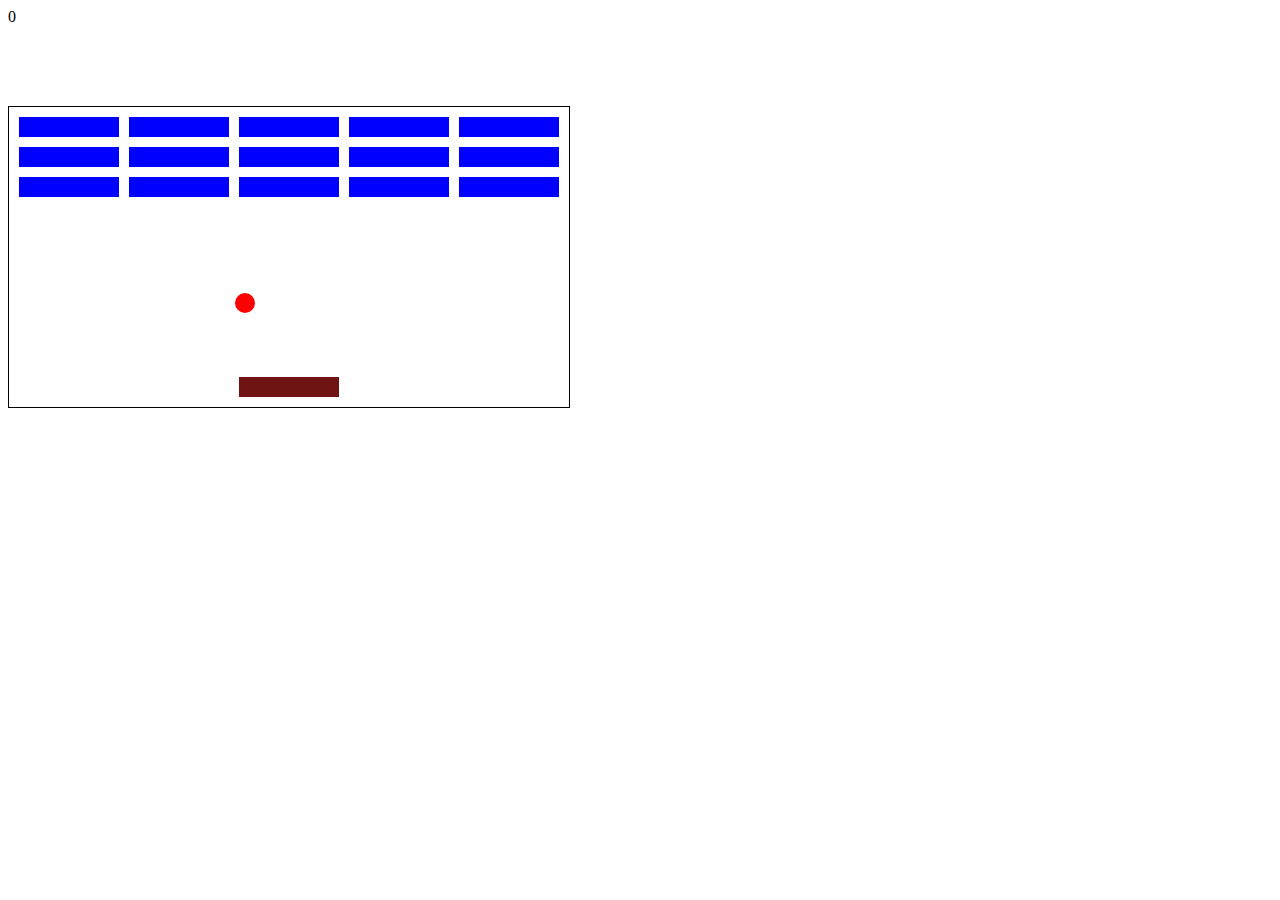
<file: javascript_project/breakout/index.html>
<!DOCTYPE html>
<html lang="en">
<head>
    <meta charset="UTF-8">
    <meta name="viewport" content="width=device-width, initial-scale=1.0">
    <title>Breakout</title>
    <link rel="stylesheet" href="style.css">
</head>
<body>
    <div id="score">0</div>
    <div class="grid">
      <div class="ball"></div>
    </div>


    <script src="index.js"></script>
</body>
</html>
</file>
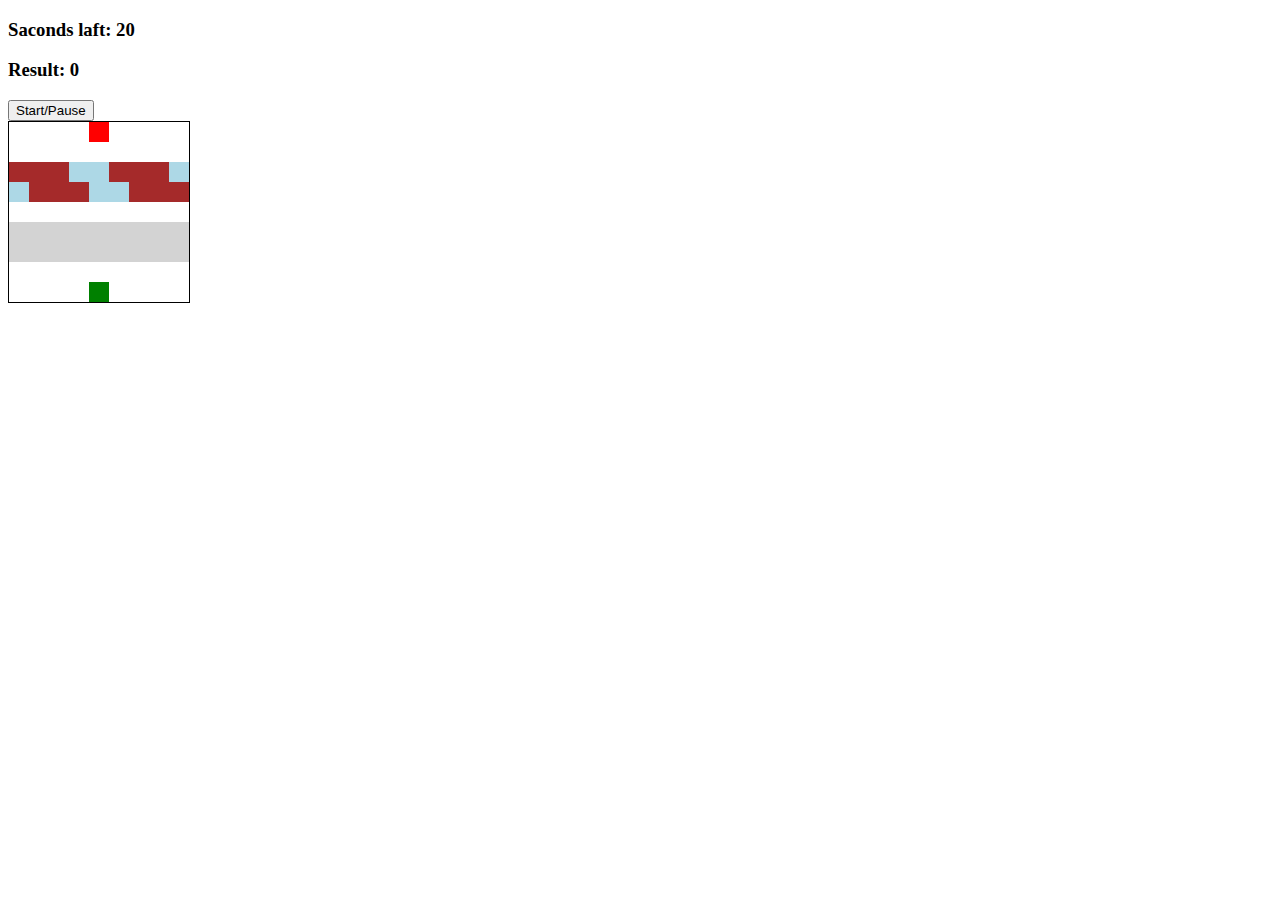
<file: javascript_project/frogger/index.html>
<!DOCTYPE html>
<html lang="en">
<head>
    <meta charset="UTF-8">
    <meta name="viewport" content="width=device-width, initial-scale=1.0">
    <title>Frogger</title>
    <link rel="stylesheet" href="style.css">
</head>
<body>
    <h3>Saconds laft: <span id="time-left">20</span></h3>
    <h3>Result: <span id="result">0</span></h3>

    <button id="start-pause-button">Start/Pause</button>
    <div class="grid">
        <div></div>
        <div></div>
        <div></div>
        <div ></div>
        <div class="ending-block"></div>
        <div></div>
        <div></div>
        <div></div>
        <div></div>
        <div></div>
        <div></div>
        <div></div>
        <div></div>
        <div></div>
        <div></div>
        <div></div>
        <div></div>
        <div></div>
        <div class="log-left l1"></div>
        <div class="log-left l2"></div>
        <div class="log-left l3"></div>
        <div class="log-left l4"></div>
        <div class="log-left l5"></div>
        <div class="log-left l1"></div>
        <div class="log-left l2"></div>
        <div class="log-left l3"></div>
        <div class="log-left l4"></div>

        <div class="log-right l5"></div>
        <div class="log-right l1"></div>
        <div class="log-right l2"></div>
        <div class="log-right l3"></div>
        <div class="log-right l4"></div>
        <div class="log-right l5"></div>
        <div class="log-right l1"></div>
        <div class="log-right l2"></div>
        <div class="log-right l3"></div>

        

        <div></div>
        <div></div>
        <div></div>
        <div></div>
        <div></div>
        <div></div>
        <div></div>
        <div></div>
        <div></div>

        <div class="car-left"></div>
        <div class="car-left"></div>
        <div class="car-left"></div>
        <div class="car-left"></div>
        <div class="car-left"></div>
        <div class="car-left"></div>
        <div class="car-left"></div>
        <div class="car-left"></div>
        <div class="car-left"></div>

        <div class="car-right"></div>
        <div class="car-right"></div>
        <div class="car-right"></div>
        <div class="car-right"></div>
        <div class="car-right"></div>
        <div class="car-right"></div>
        <div class="car-right"></div>
        <div class="car-right"></div>
        <div class="car-right"></div>

        <div></div>
        <div></div>
        <div></div>
        <div></div>
        <div></div>
        <div></div>
        <div></div>
        <div></div>
        <div></div>
        <div></div>
        <div></div>
        <div></div>
        <div></div>
        <div class="starting-block frog"></div>
        <div></div>
        <div></div>
        <div></div>
        <div></div>
        
    </div>

    <script src="app.js"></script>
</body>
</html>
</file>
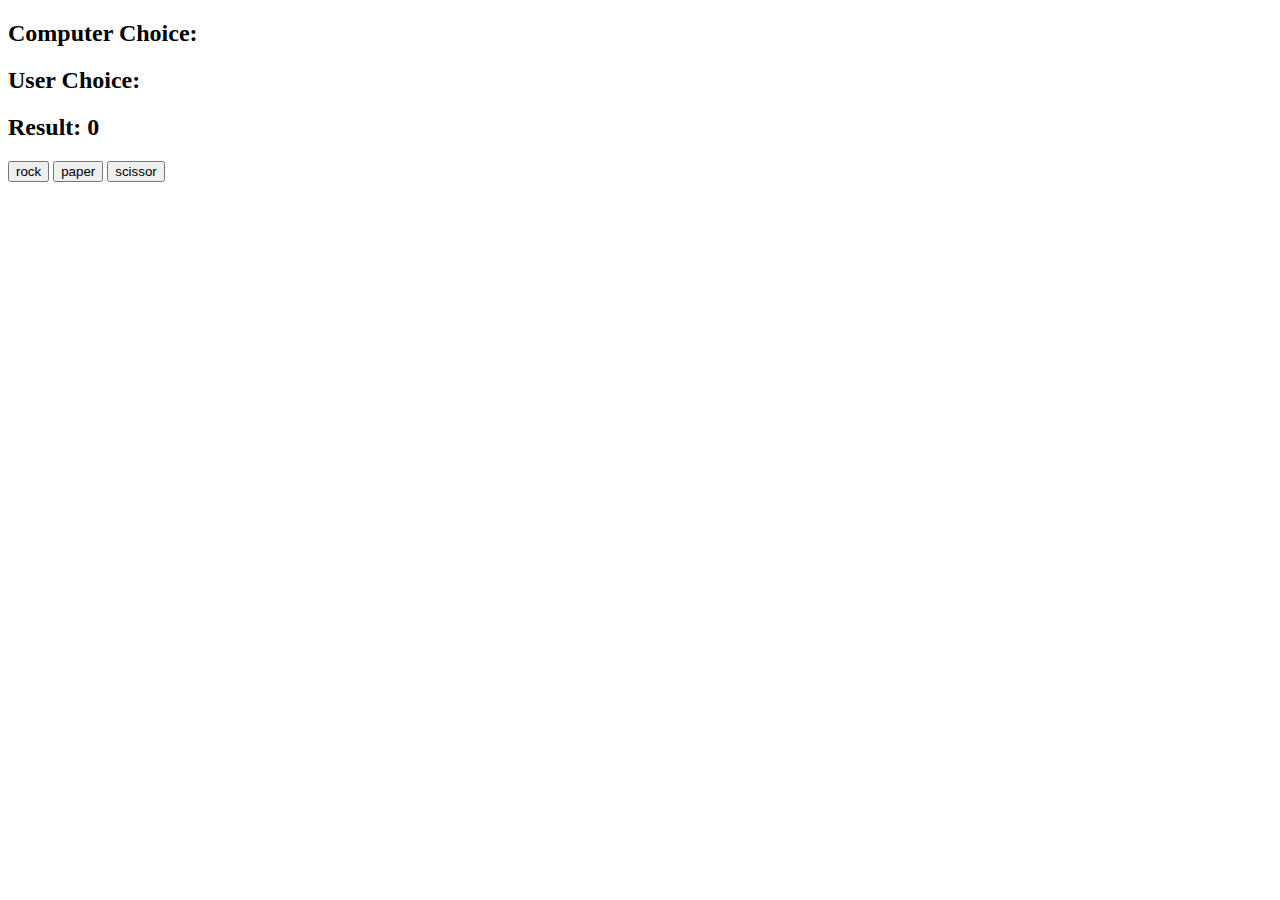
<file: javascript_project/rock-scossor game/index.html>
<!DOCTYPE html>
<html lang="en">
<head>
    <meta charset="UTF-8">
    <meta name="viewport" content="width=device-width, initial-scale=1.0">
    <title>Rock paper scissor game</title>
</head>
<body>
    <h2>Computer Choice: <span id="computer-choice"></span></h2>
    <h2>User Choice: <span id="user-choice"></span></h2>
    <h2>Result: <span id="result">0</span></h2>


    <button id="rock">rock</button>
    <button id="paper">paper</button>
    <button id="scissor">scissor</button>

    <script src="app1.js"></script>
</body>
</html>
</file>
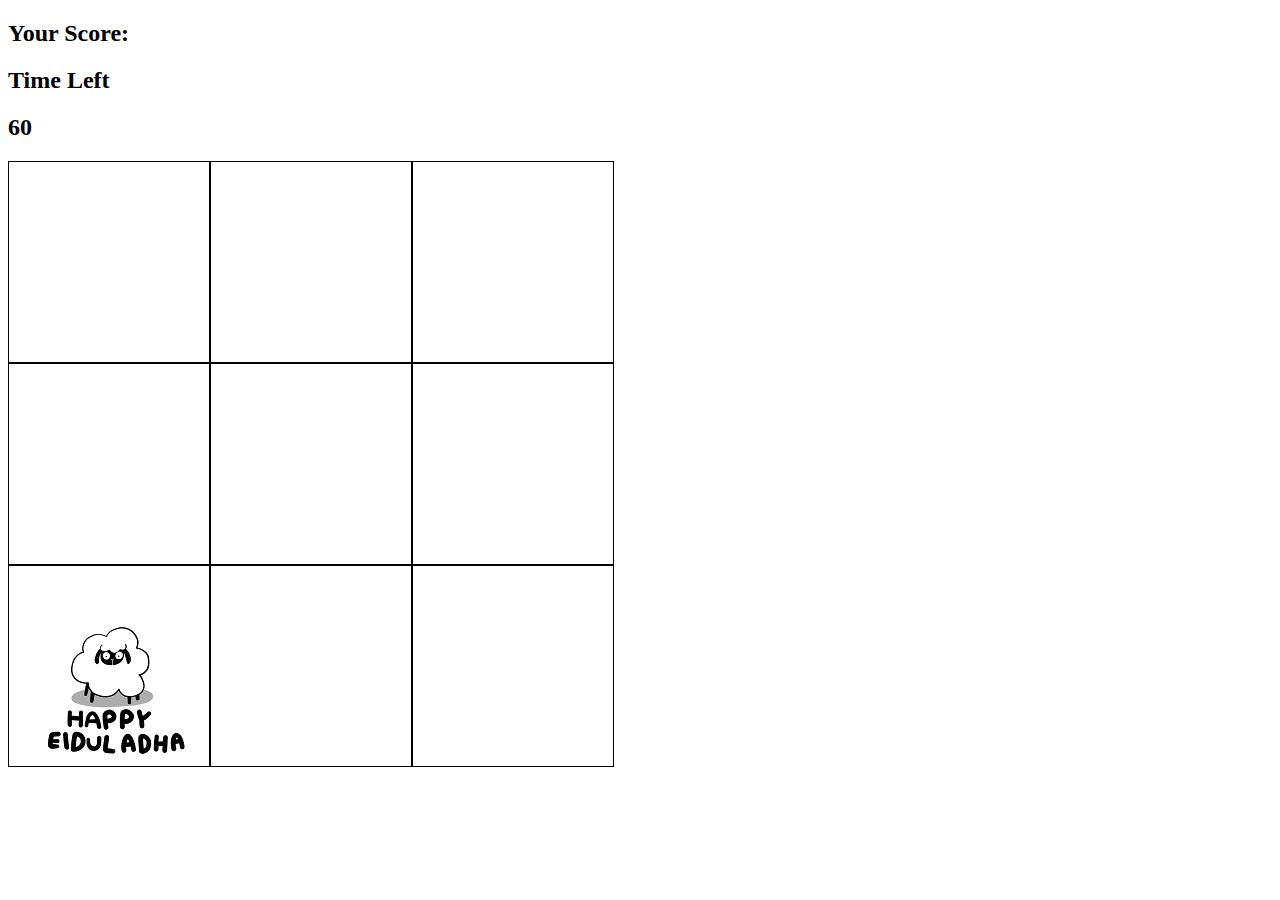
<file: javascript_project/whac-a-mole/index.html>
<!DOCTYPE html>
<html lang="en">
<head>
    <meta charset="UTF-8">
    <meta name="viewport" content="width=device-width, initial-scale=1.0">
    <title>Whac-a-mole</title>
    <link rel="stylesheet" href="style.css">
</head>
<body>

    <h2>Your Score: </h2>
    <h2 id="score"></h2>
    <h2>Time Left</h2>
    <h2 id="time-left">60</h2>
    <div class="grid">
        <div class="square" id="1"></div>
        <div class="square" id="2"></div>
        <div class="square" id="3"></div>
        <div class="square" id="4"></div>
        <div class="square" id="5"></div>
        <div class="square" id="6"></div>
        <div class="square" id="7"></div>
        <div class="square" id="8"></div>
        <div class="square" id="9"></div>
    </div>

    <script src="app.js"></script>
</body>
</html>
</file>
<file: javascript_project/breakout/style.css>
.grid{
    position: absolute;
    width: 560px;
    height: 300px;
    border: 1px solid black;
    margin-top: 80px;
}

.block{
    position: absolute;
    width: 100px;
    height: 20px;
    background-color: blue;
    
}

.user{
    position: absolute;
    width: 100px;
    height: 20px;
    background-color: rgb(112, 19, 19);
    
}

.ball{
    position: absolute;
    width: 20px;
    height: 20px;
    border-radius: 10px;
    background-color: red;
}
</file>
<file: javascript_project/frogger/style.css>
.grid{
    border: 1px solid black;
    width: 180px;
    height: 180px;
    display: flex;
    flex-wrap: wrap;
    
}

.grid div {
    height: 20px;
    width: 20px;

}
.ending-block{
    background-color: red;
}

.starting-block{
    background-color: blue;
}

.log-left, .log-right {

    background-color: lightblue;
}

.car-left, .car-right{
    background-color: lightgray;
}

.frog{
    background-color: green;
}

.l1, .l2, .l3{
   background-color: brown;
}

.l4, .l5{
    background-color: lightblue;
}
</file>
<file: javascript_project/whac-a-mole/style.css>
.grid{
    width: 606px;
    height: 606px;
    display: flex;
    flex-wrap: wrap;
}

.square{
    height: 200px;
    width: 200px;
    border: 1px solid black;
}

.mole {
    background-image: url(happ.png);
    background-size: cover;
}
</file>
